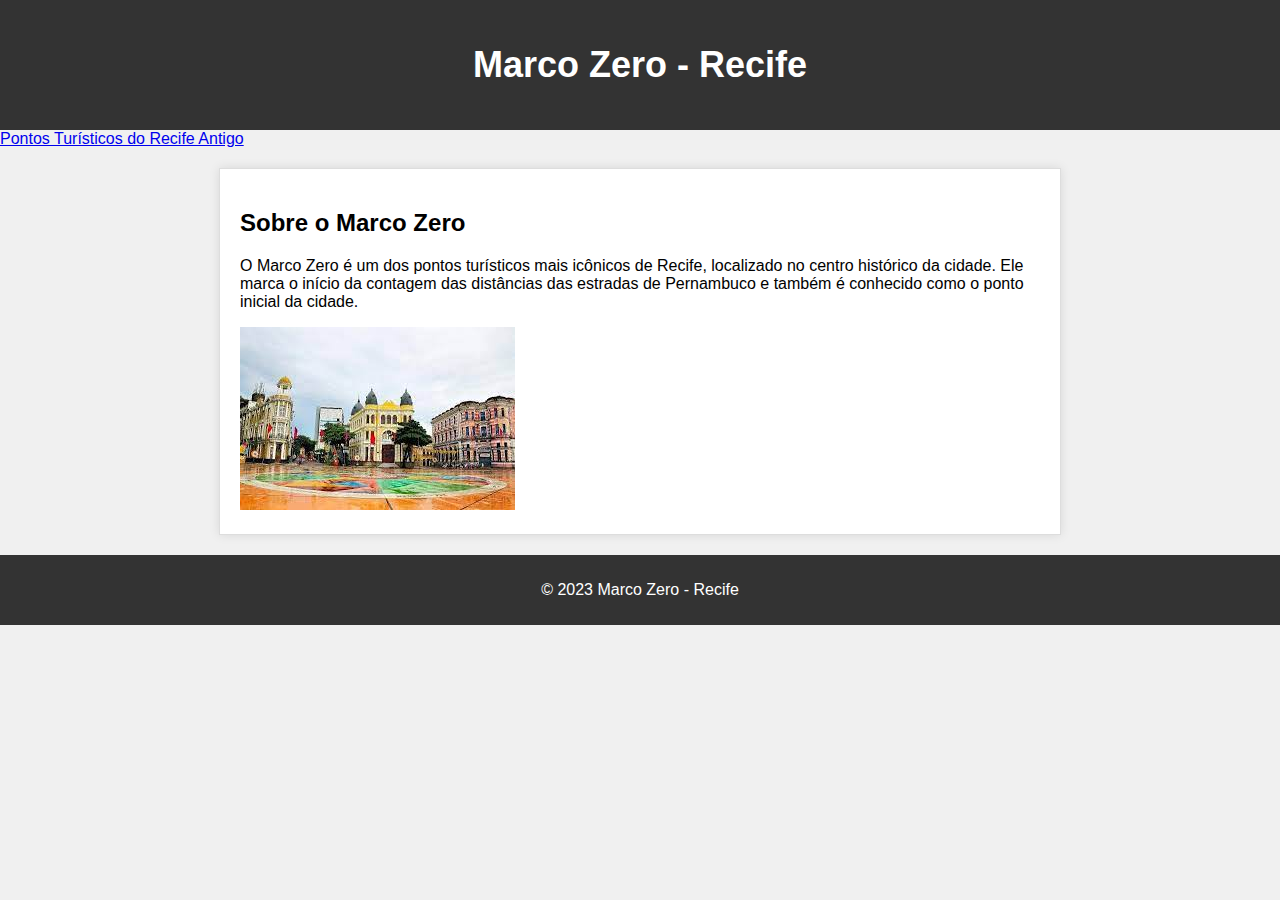
<file: Flexbox Froggy/index.html>
<!DOCTYPE html>
<html lang="pt-BR">
<head>
    <meta charset="UTF-8">
    <meta name="viewport" content="width=device-width, initial-scale=1.0">
    <link rel="stylesheet" href="style.css">
    <title>Marco Zero - Recife</title>
</head>
<body>
    <header>
        <h1>Marco Zero - Recife</h1>
    </header>
    <nav>
        <a href="pontos_turisticos_recife.html">Pontos Turísticos do Recife Antigo</a>
    </nav>
    

    <main>
        <section id="descricao">
            <h2>Sobre o Marco Zero</h2>
            <p>O Marco Zero é um dos pontos turísticos mais icônicos de Recife, localizado no centro histórico da cidade. Ele marca o início da contagem das distâncias das estradas de Pernambuco e também é conhecido como o ponto inicial da cidade.</p>
        </section>

        <section id="imagem">
            <img src="img/recife.jpg" alt="Marco Zero - Recife">
        </section>
    </main>

    <footer>
        <p>&copy; 2023 Marco Zero - Recife</p>
    </footer>
</body>
</html>
</file>
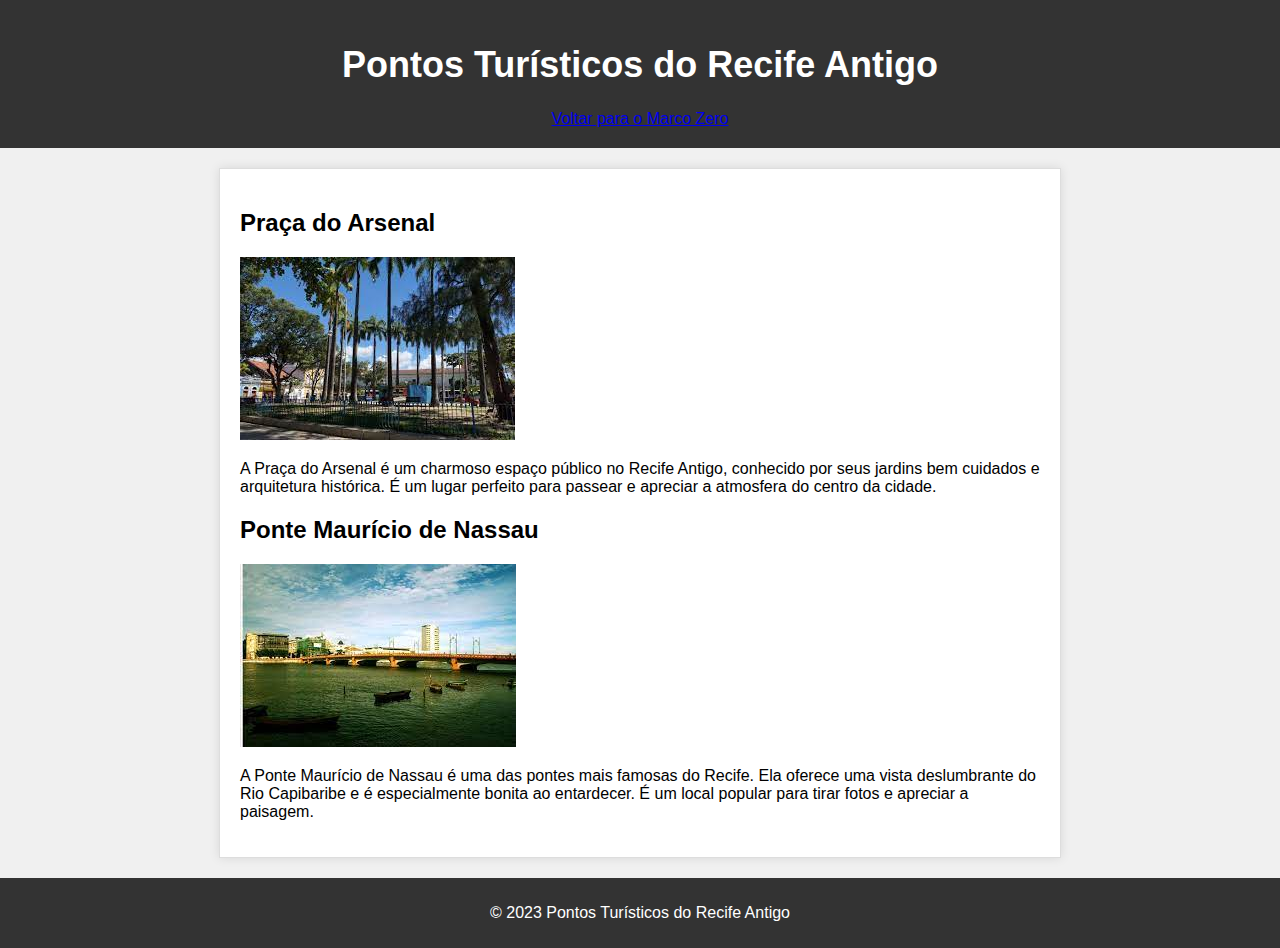
<file: Flexbox Froggy/pontos_turisticos_recife.html>
<!DOCTYPE html>
<html lang="pt-BR">
<head>
    <meta charset="UTF-8">
    <meta name="viewport" content="width=device-width, initial-scale=1.0">
    <link rel="stylesheet" href="style.css">
    <title>Pontos Turísticos do Recife Antigo</title>
</head>
<body>
    <header>
        <h1>Pontos Turísticos do Recife Antigo</h1>
        <nav>
            <a href="index.html">Voltar para o Marco Zero</a>
        </nav>
    </header>

    <main>
        <section class="ponto-turistico">
            <h2>Praça do Arsenal</h2>
            <img src="img/praca_arsenal.jpg" alt="Praça do Arsenal">
            <p>A Praça do Arsenal é um charmoso espaço público no Recife Antigo, conhecido por seus jardins bem cuidados e arquitetura histórica. É um lugar perfeito para passear e apreciar a atmosfera do centro da cidade.</p>
        </section>

        <section class="ponto-turistico">
            <h2>Ponte Maurício de Nassau</h2>
            <img src="img/ponte_mauricio_nassau.jpg" alt="Ponte Maurício de Nassau">
            <p>A Ponte Maurício de Nassau é uma das pontes mais famosas do Recife. Ela oferece uma vista deslumbrante do Rio Capibaribe e é especialmente bonita ao entardecer. É um local popular para tirar fotos e apreciar a paisagem.</p>
        </section>
    </main>

    <footer>
        <p>&copy; 2023 Pontos Turísticos do Recife Antigo</p>
    </footer>
</body>
</html>
</file>
<file: Flexbox Froggy/style.css>
/* styles.css */

body {
    font-family: Arial, sans-serif;
    margin: 0;
    padding: 0;
    background-color: #f0f0f0;
}

header {
    background-color: #333;
    color: #fff;
    text-align: center;
    padding: 20px 0;
}

header h1 {
    font-size: 36px;
}

main {
    max-width: 800px;
    margin: 20px auto;
    background-color: #fff;
    padding: 20px;
    border: 1px solid #ddd;
    box-shadow: 0 0 10px rgba(0, 0, 0, 0.1);
}

#descricao h2 {
    font-size: 24px;
}

#imagem img {
    max-width: 100%;
    height: auto;
}

footer {
    background-color: #333;
    color: #fff;
    text-align: center;
    padding: 10px 0;
}
</file>
